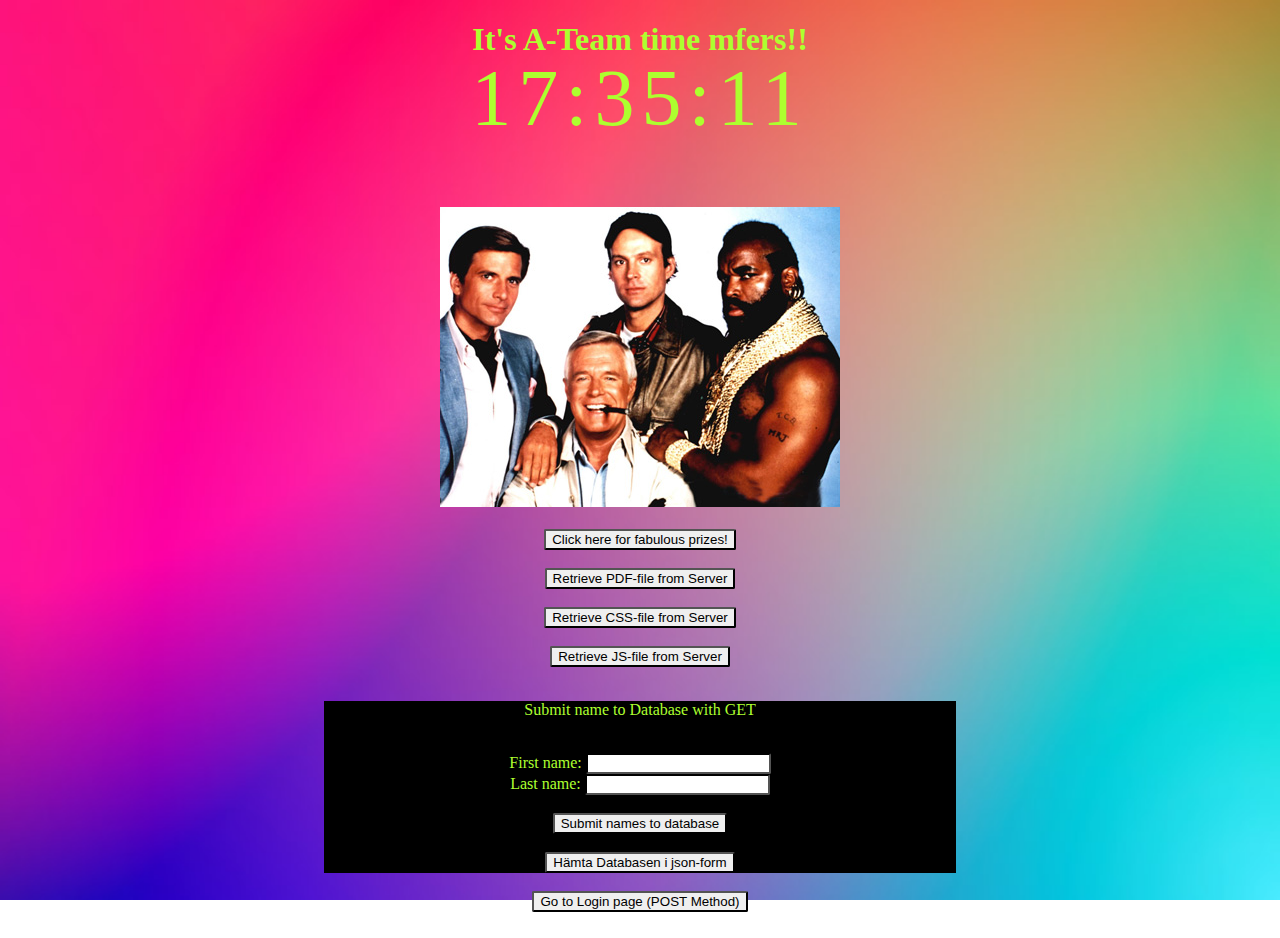
<file: core/web/index.html>
<!DOCTYPE html>
<html lang="en">

    <meta charset="UTF-8">
    <title>Hello There</title>
	
<head>
    <meta charset="UTF-8">
    <link rel="stylesheet" href="layout.css" />
</head>
<body>
<h1>It's A-Team time mfers!!</h1>
<br>
<div id="aTeamClock" class="clock" onload="showTime()"></div>
<br>
<img id="pic" src="pic.jpg">
<br>
<br>
<input type="button" input value = "Click here for fabulous prizes!" input id= "button" class="button_active">
   	<script src = "script.js">   </script>
<br>
<br>
    <a href="Laboration1.pdf" download="Laboration1.pdf" >
    <button type ="button">Retrieve PDF-file from Server</button></a>
<br>
<br>
    <a href="layout.css" download="layout.css" >
        <button type ="button">Retrieve CSS-file from Server</button></a>
<br>
<br>
    <a href="clockscript.js" download="clockscript.js">
        <button type ="button">Retrieve JS-file from Server</button></a>
<br>
<br>
<form action="/action_page.html" method="GET">
	<p>Submit name to Database with GET</p>
	<br>
    <label for="fname">First name:</label>
    <input type="text" id="fname" name="fname"><br>
    <label for="lname">Last name:</label>
    <input type="text" id="lname" name="lname">
	<br>
	<br>
    <input type="submit" value="Submit names to database">
<!--    <input type="button" value="Retrieve Database JSON-file" class="button_active" onclick="window.open('jsonfile.json');"/>-->
</form>
<form action="/jsonHandler.html" method="POST">
    <br>
        <input type="button" value="Hämta Databasen i json-form" class="button_active" onclick="location.href='jsonHandler.html';"/>
</form>
<br>
<a href="LoginServlet.html">
    <button type ="button">Go to Login page (POST Method)</button></a>
<!--<form method="POST" action="/LoginServlet">-->
<!--    <br>-->
<!--    <label for="user">Username: </label>-->
<!--    <input type="text" name="username" id="user"/> <br/>-->
<!--    <label for="pass">Password: </label>-->
<!--    <input type="password" name="password" id="pass"/> <br/>-->
<!--    <input type="submit" value="Login" />-->
<!--</form>-->
    <script src = "clockscript.js"></script>
</body>
    <br>
	<br>
</html>
</file>
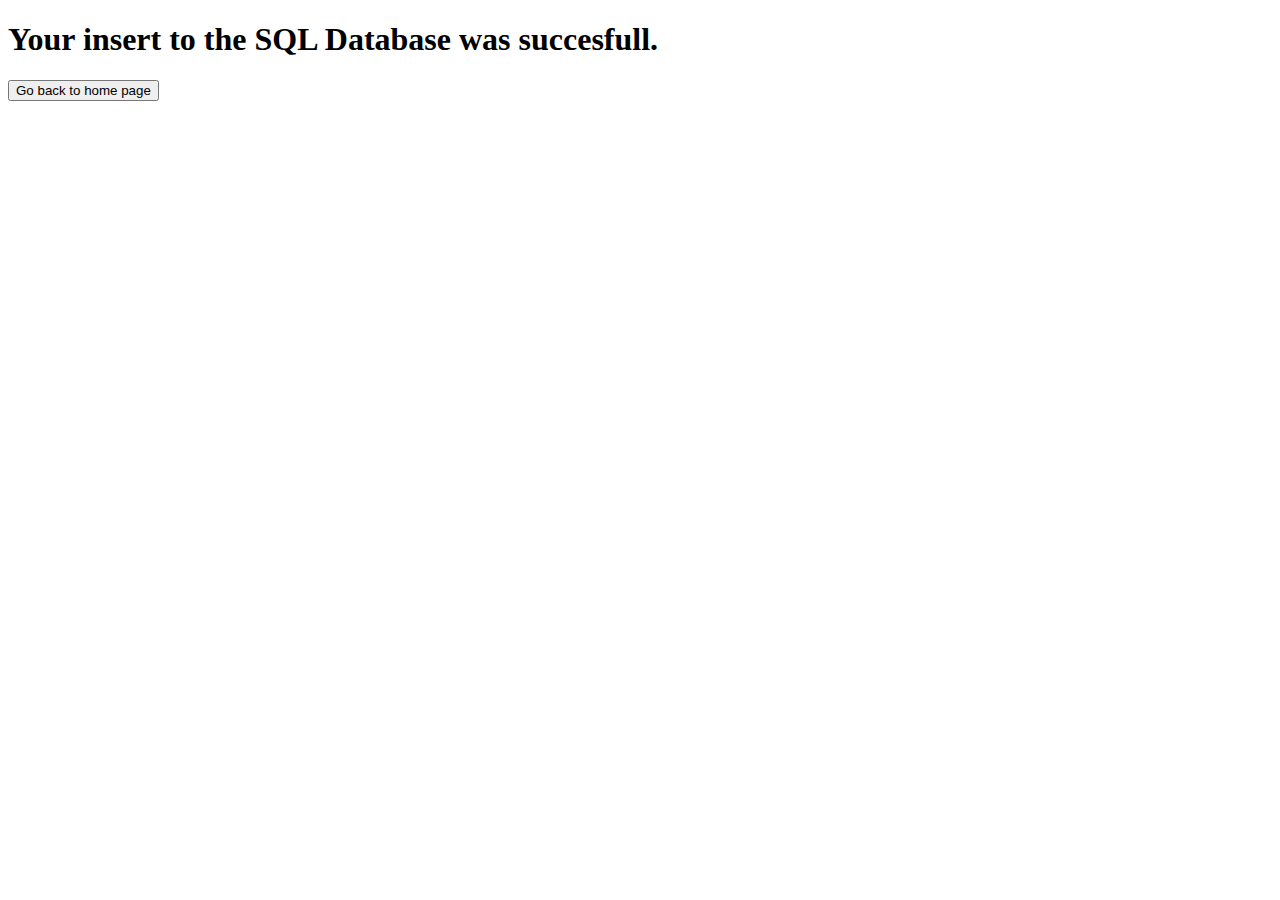
<file: core/web/action_page.html>
<!DOCTYPE html>
<html lang="en">
<head>
    <meta charset="UTF-8">
    <title>Insert Successfull</title>
</head>
<body>
<h1>Your insert to the SQL Database was succesfull.</h1>
<a href="index.html">
    <button type="button">Go back to home page</button>
</a>
</body>
</html>
</file>
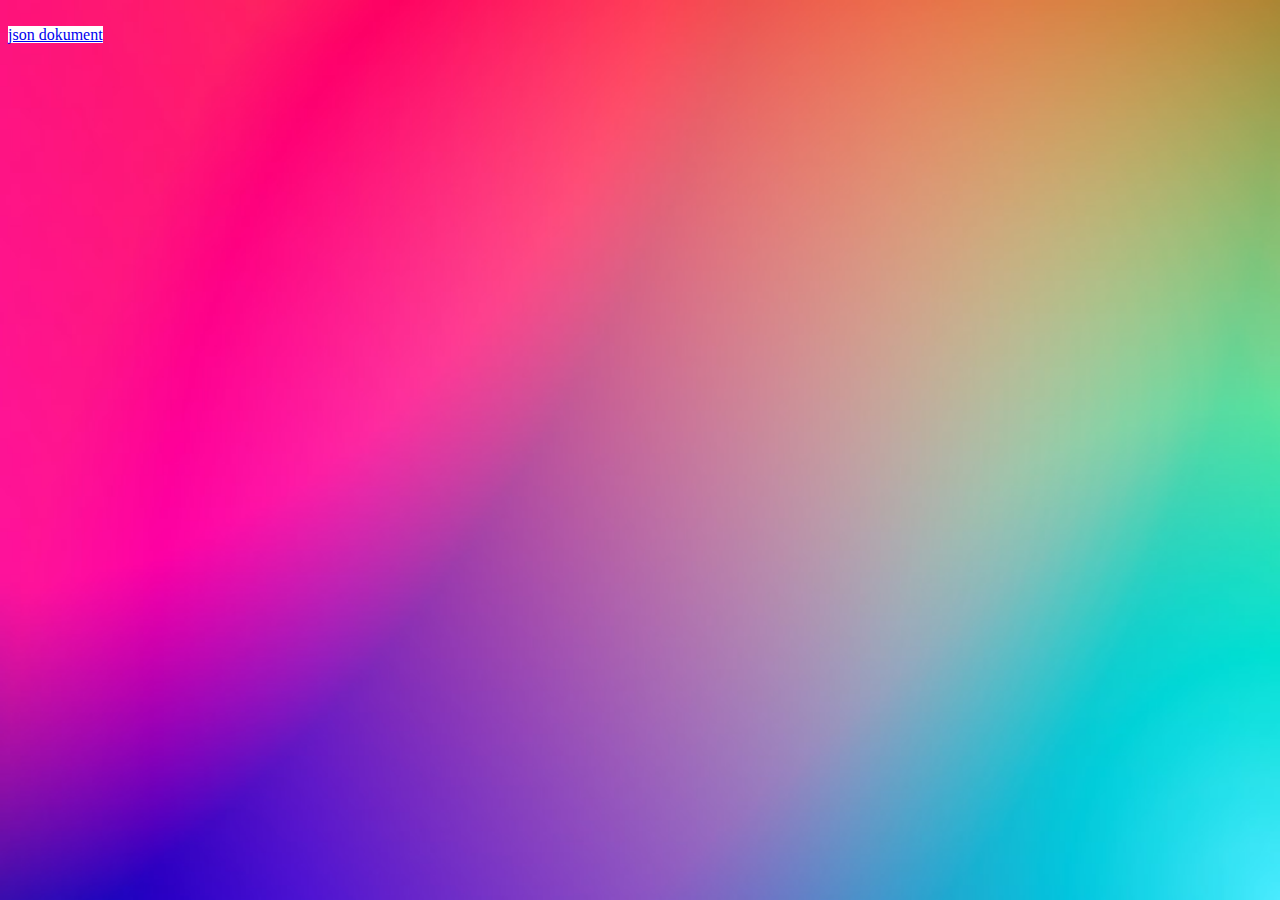
<file: core/web/ateam-lockerroom.html>
<!DOCTYPE html>
<html lang="en">
<head>
    <meta charset="UTF-8">
    <title>Hello There</title>
    <link rel="icon"
          type="image/png"
          href="https://www.amigocar.com/wp-content/uploads/2020/01/favicon-A-1.png">
    <!--- Adds favicon, the little icon seen in the tab -->
    <style>
        body {
            background-image: url('background.jpg');
            background-repeat: no-repeat;
            background-attachment: fixed;
            background-size: 100% 100%;
        }
        a, p, form, br {
            background-color: white;
        }
    </style>
</head>
<body>

<br>
<a href="jsonfile.json">
    json dokument
</a>

</body>

</html>
</file>
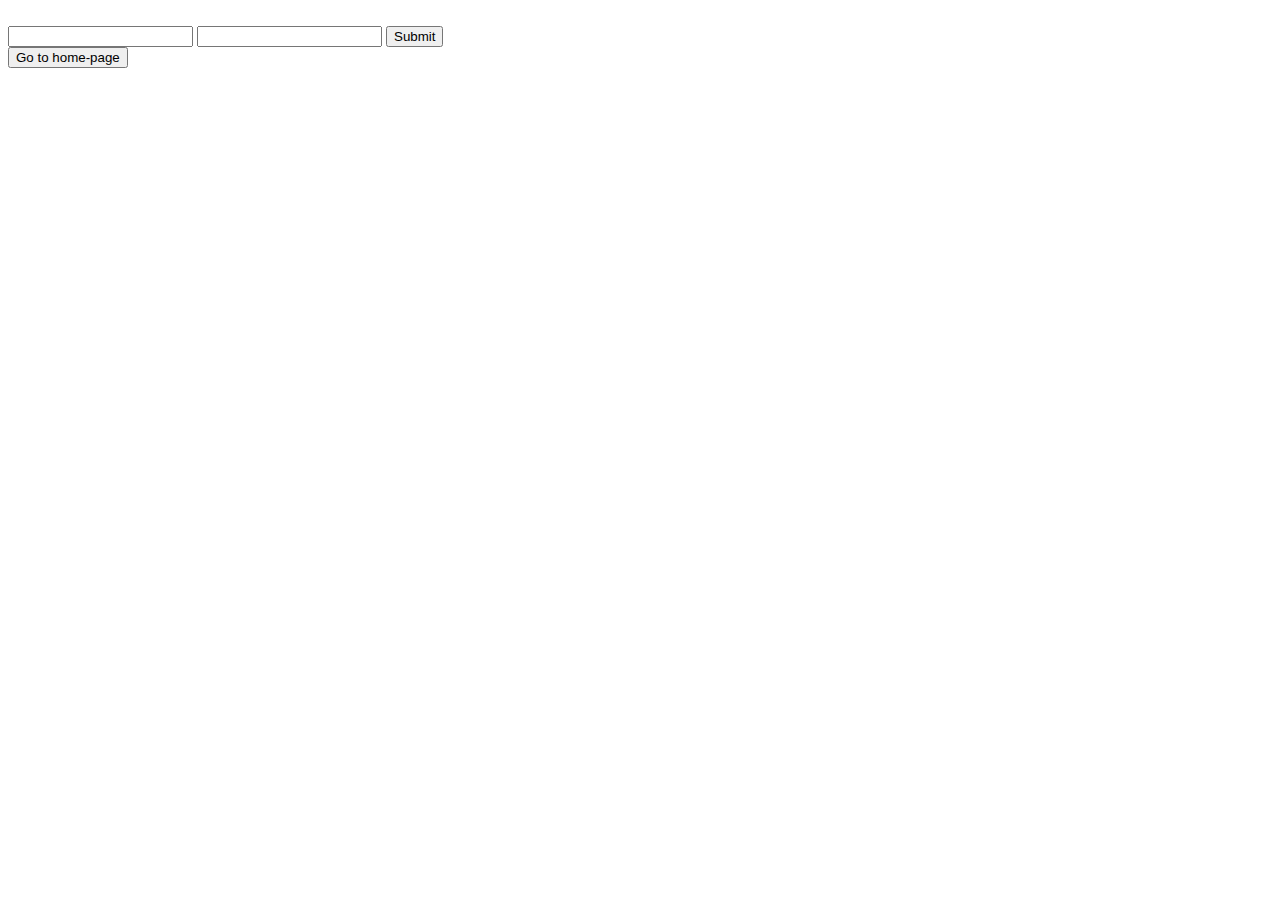
<file: core/web/LoginServlet.html>
<!DOCTYPE html>
<html lang="en">
<head>
    <meta charset="UTF-8">
    <title>Title</title>
</head>
<body>
<form method="POST" action="/myServlet">
    <br>
    <label>
        <input type="text" name="username" />
    </label>
    <label>
        <input type="password" name="password" />
    </label>
    <input type="submit" />
</form>
<a href="index.html">

    <button type ="button">Go to home-page</button></a>
</body>
</html>
</file>
<file: core/web/layout.css>
body {

    text-align: center;
    color: #ADFF2F;
    background-image: url('background.jpg');
    background-repeat: no-repeat;
    background-attachment: fixed;
    background-size: 100% 100%;
}
a, p, br {
    background-color: black;

}
form {
    margin: 0 auto;
    text-align: center;
    width: 50%;
    background-color: black;
}

button, input {
    border-radius: 2px;
    border-color: black;
}
.clock {

    position: relative;
    top: 50%;
    left: 50%;
    transform: translateX(-50%) translateY(-50%);
    color: #ADFF2F;
    font-size: 80px;
    font-family: Verdana;
    letter-spacing: 7px;
}
#pic {
    position: relative;
    cursor: pointer;
}
</file>
